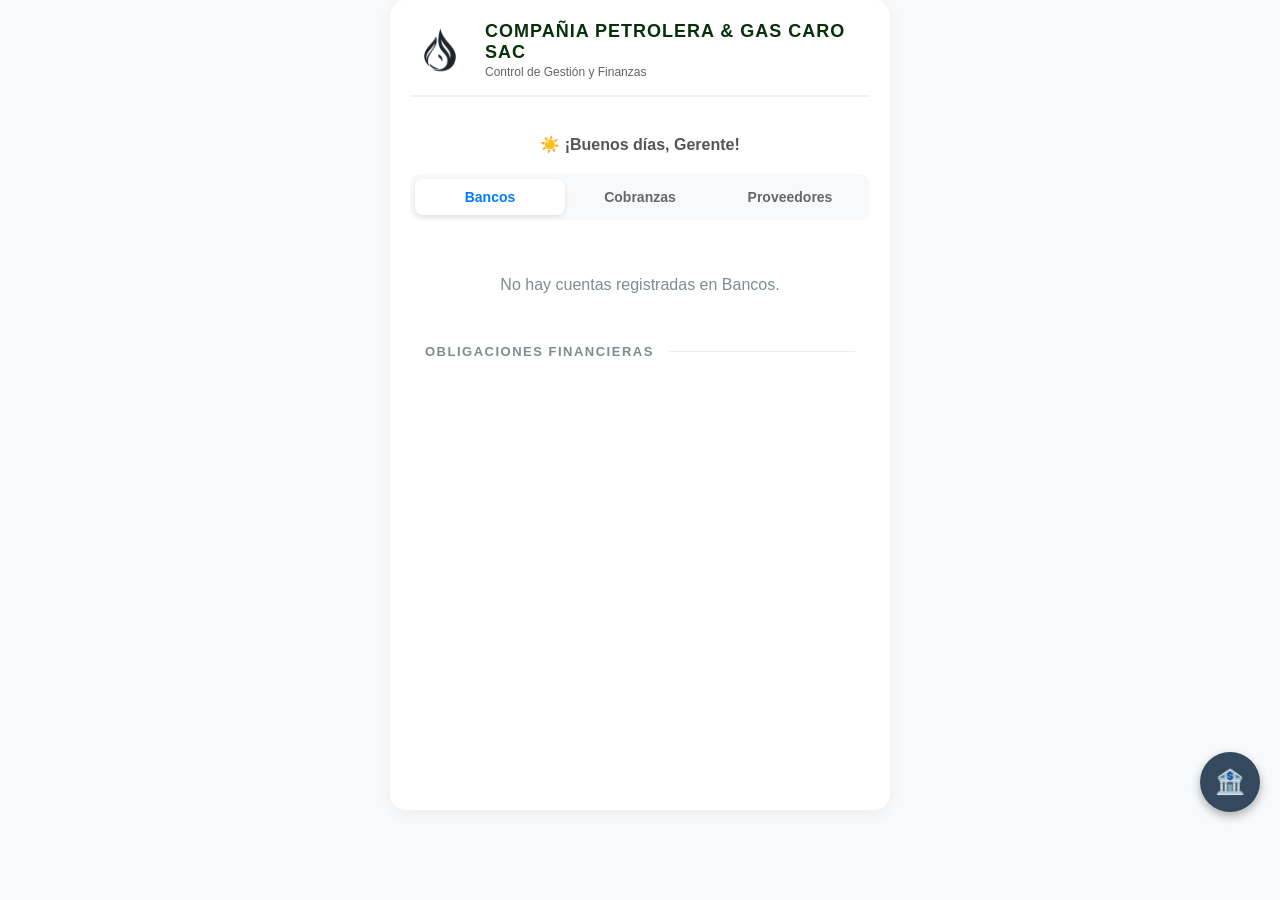
<file: index.html>
<!DOCTYPE html>
<html lang="es">

<head>
    <meta charset="UTF-8">
    <meta name="viewport" content="width=device-width, initial-scale=1.0, maximum-scale=1.0, user-scalable=no">
    <meta name="viewport" content="width=device-width, initial-scale=1.0">
    <title>CIPEGAS App</title>
    <link rel="stylesheet" href="./css/style.css">

</head>

<body>
    <div class="container">

        <div class="header-empresa">
            <img src="logo-cipegas.png" alt="Logo" class="logo-img">
            <div class="info-empresa">
                <h1>COMPAÑIA PETROLERA & GAS CARO SAC</h1>
                <p>Control de Gestión y Finanzas</p>
            </div>
        </div>
        <h2 id="saludo-gerente" style="font-size: 16px; color: #555; margin-bottom: 20px;"></h2>

        <button id="btnFlotanteCuentas" onclick="abrirModalCuentas()"
            style="position: fixed; bottom: 80px; right: 20px; width: 60px; height: 60px; border-radius: 50%; background: #34495e; color: white; border: none; box-shadow: 0 4px 10px rgba(0,0,0,0.3); font-size: 24px; z-index: 1000;">
            🏦
        </button>

        <div id="modalCuentas" class="modal-overlay" onclick="cerrarSiClickFuera(event)">
            <div class="modal-content" onclick="event.stopPropagation()">
                <div class="modal-header">
                    <h3 style="margin:0;">Agenda de Cuentas</h3>
                    <button class="btn-cerrar-modal" onclick="cerrarModalCuentas()">×</button>
                </div>
                <div id="contenedorCuentasModal"></div>
            </div>
        </div>

        <nav class="menu-tabs">
            <button id="btn-movimientos" class="tab-btn">Bancos</button>
            <button id="btn-cobranzas" class="tab-btn">Cobranzas</button>
            <button id="btn-proveedores" class="tab-btn">Proveedores</button>
        </nav>

        <main>
            <div id="sec-movimientos" class="tab-content">
                <div id="listaBancos"></div>
                <div class="seccion-prestamos" style="margin-top: 30px;">
                    <h3>Obligaciones Financieras</h3>
                    <div id="listaPrestamos"></div>
                </div>
            </div>

            <div id="sec-cobranzas" class="tab-content">
                <div id="listaCobranzas"></div>
                <div id="detalleCobranza" style="display: none;"></div>
            </div>

            <div id="sec-proveedores" class="tab-content">
                <div id="listaProveedores"></div>
                <div id="detalleProveedores" style="display: none;"></div>
            </div>
        </main>
    </div>
    <script type="module" src="./js/app.js"></script>
</body>

</html>
</file>
<file: css/style.css>
/* css/style.css */

/* ⚠️ IMPORTANTE: Los @import siempre deben ir en la primera línea del archivo */
@import url('./global.css');
@import url('./navegacion.css');
@import url('./bancos.css');
@import url('./cobranzas.css');
@import url('./proveedores.css');
@import url('./layout.css');

/* Fin del archivo. ¡Nada más! */

:root {
  /* Paleta de Colores CIPEGAS */
  --primary: #1a73e8;       /* Azul Google/Bancos */
  --success: #34a853;       /* Verde Ingresos */
  --warning: #fbbc04;       /* Amarillo Pendientes */
  --danger: #ea4335;        /* Rojo Egresos/Proveedores */
  
  /* Fondos y Superficies */
  --bg-app: #f8f9fa;        /* Fondo gris muy claro */
  --bg-card: #ffffff;       /* Fondo de tarjetas blanco */
  --bg-dark: #202124;       /* Fondo oscuro profesional */
  
  /* Texto */
  --text-main: #202124;
  --text-secondary: #5f6368;
  --text-on-dark: #ffffff;
  
  /* Sombras y Bordes */
  --shadow-sm: 0 1px 3px rgba(0,0,0,0.12), 0 1px 2px rgba(0,0,0,0.24);
  --shadow-md: 0 4px 6px rgba(0,0,0,0.1);
  --radius-md: 12px;
  --radius-lg: 16px;
  
  /* Tipografía */
  --font-family: 'Poppins', sans-serif; /* Sugerencia: Poppins es moderna y limpia */
}

/* Estilos Globales */
body {
  font-family: var(--font-family);
  background-color: var(--bg-app);
  color: var(--text-main);
  margin: 0;
  padding: 0;
  -webkit-font-smoothing: antialiased; /* Para que el texto se vea más nítido en Mac */
}
</file>
